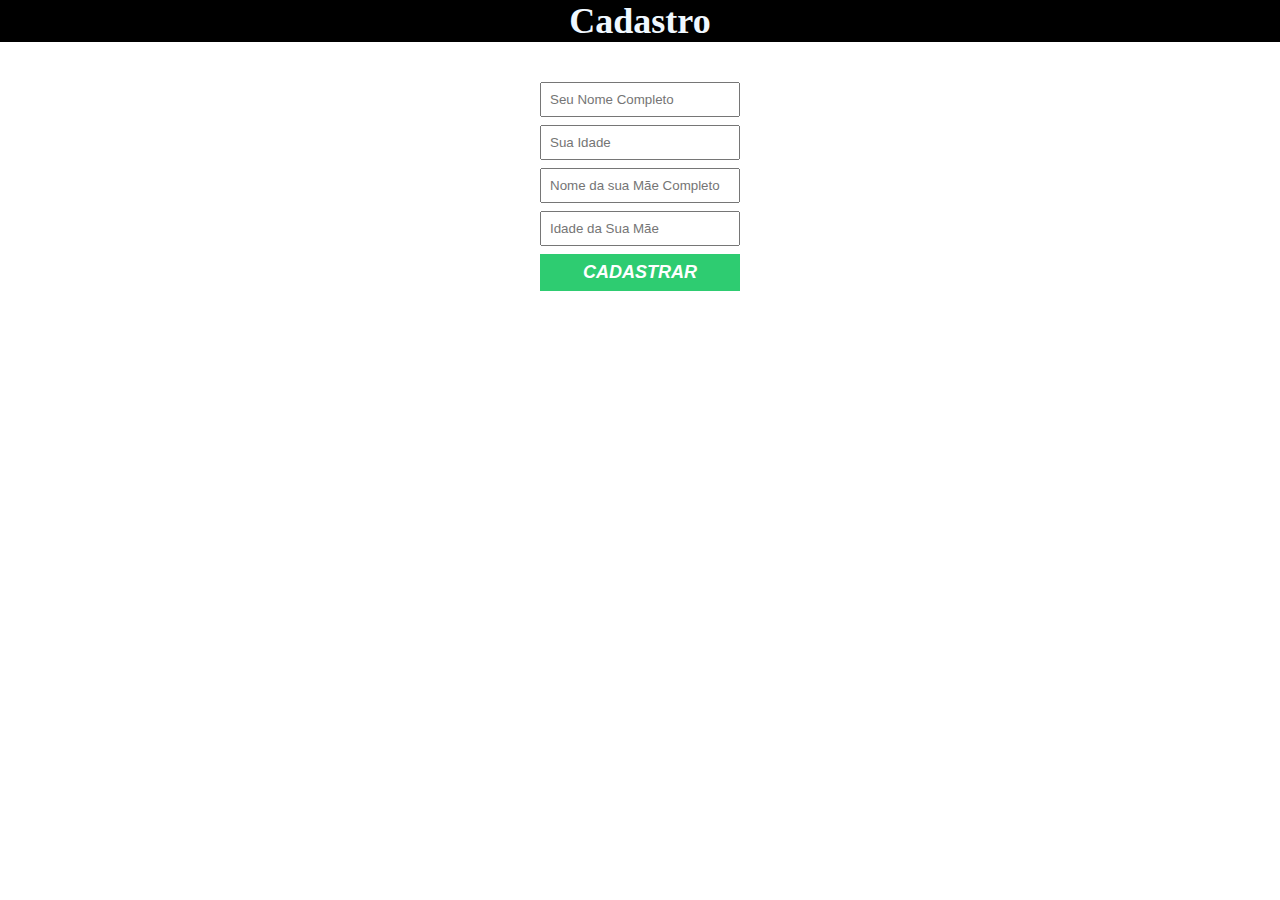
<file: Index.html>
<!DOCTYPE html>
<html lang="pt-br">
<head>
  <meta charset="UTF-8">
  <meta http-equiv="X-UA-Compatible" content="IE=edge">
  <meta name="viewport" content="width=device-width, initial-scale=1.0">
  <title>Cadastro</title>
  <link rel="stylesheet" href="Style.css">
</head>
<body>
  <header>
    <div class="container">
      <h1>Cadastro</h1>
    </div>
  </header>
  <section>
    <div class="container">
      <form id="cadastro">
        <input type="text" name="nome-usuario" id="nome-usuario" placeholder="Seu Nome Completo" required>
        <input type="number" name="idade-usuario" id="idade-usuario" placeholder="Sua Idade" required>
        <input type="text" name="nome-mae" id="nome-mae" placeholder="Nome da sua Mãe Completo" required>
        <input type="number" name="idade-mae" id="idade-mae" placeholder="Idade da Sua Mãe" required>
        <button type="submit">Cadastrar</button>
    </form>
    <p class="ok"></p>
    </div>
  </section>
  <script src="./Main.js"></script>
</body>
</html>
</file>
<file: Style.css>
* {
  box-sizing: border-box;
  margin: 0;
  padding: 0;
}

.container{
  max-width: 200px;
  width: 100%;
  margin: 0 auto;
}


header {
  background-color: black;
  color: aliceblue;
  font-size: large;
  font-weight: bolder;
  text-align: center;
}

section{
  margin-top: 40px;
  display: block;
}


input,button {
  display: block;
  padding: 8px;
  margin-bottom: 8px;
  width: 100%;
  resize: none;
}

button {
  background-color: #2ecc71;
  border: none;
  text-transform: uppercase;
  color: #fff;
  font-weight: bold;
  font-size: 18px;
  font-style: italic;
  cursor: pointer;
}

button:hover {
  background-color: #27ae60;
}

.ok{
  padding: 16px;
  color: aliceblue;
  display: none;
  background-color: aquamarine;
}
</file>
